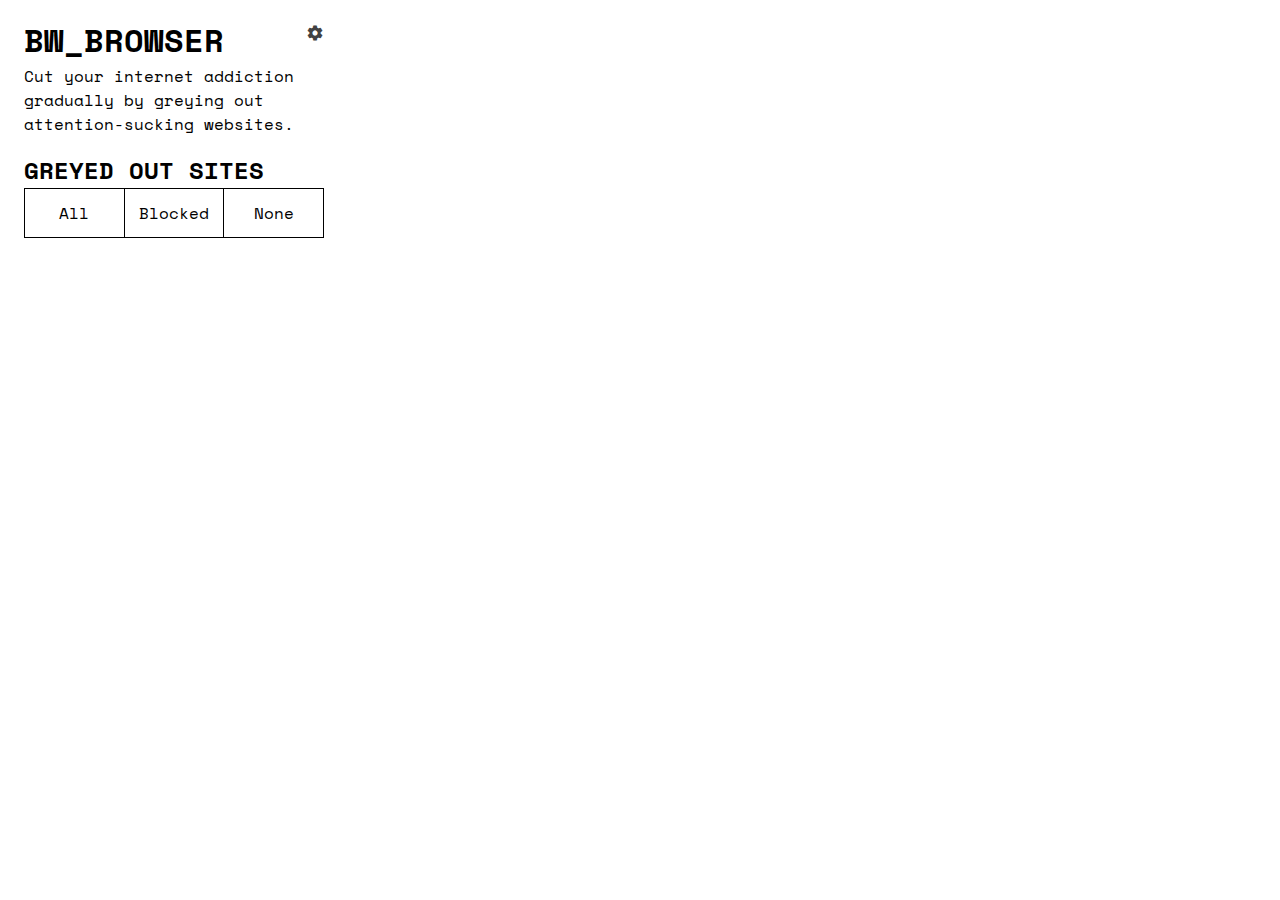
<file: popup.html>
<!DOCTYPE html>
<html>
  <head>
    <link href="https://fonts.googleapis.com/icon?family=Material+Icons"
      rel="stylesheet">
    <link rel="stylesheet" type="text/css" href="popup.css">
  </head>
  <body>
    <div class="wrapper">
      <div class="header-container">
        <h1>BW_BROWSER</h1>
        <i id="optionsPage" class="material-icons">settings</i>
      </div>
      <p>Cut your internet addiction gradually by greying out attention-sucking websites.</p>
      <h2>GREYED OUT SITES</h2>
      <div class="button-container">
        <div id="all" class="button">All</div>
        <div id="blocked" class="button">Blocked</div>
        <div id="none" class="button">None</div>
      </div>
    </div>
    <script src="popup.js"></script>
  </body>
</html>
</file>
<file: popup.css>
@import url('https://fonts.googleapis.com/css2?family=Space+Mono:ital,wght@0,400;0,700;1,400;1,700&display=swap');
h1 {
  margin: 0;
  padding: 0;
}

h2 {
  margin: 0;
  padding: 0;
}

p {
  margin: 0;
  padding: 0;
}

body {
  margin: 0;
  padding: 16px 24px 16px 24px;
  font-family: 'Space Mono', monospace;
}

.wrapper {
  width: 300px;
}

.header-container {
  display: flex;
  justify-content: space-between;
}

i {
  margin-top: 8px;
  font-size:18px !important;
  color: rgb(66, 66, 66);
  transition: color .2s;
}

i:hover {
  color: #000000;
  cursor: pointer;
}

h2 {
  margin-top: 16px;
}

.button-container {
  display: flex;
  justify-content: space-evenly;
  margin-bottom: 4px;
  border: 1px solid black;
}

.button {
  border-right: 1px solid black;
  color: black;
  background-color: white;
  width: 33.33%;
  text-align: center;
  padding: 12px 0 12px 0;
  transition: background-color .2s;
}

.button-container:last-child {
  border-right: none;
}

.active, .button:hover {
  color: white;
  background-color: black;
  cursor: pointer;
}
</file>
